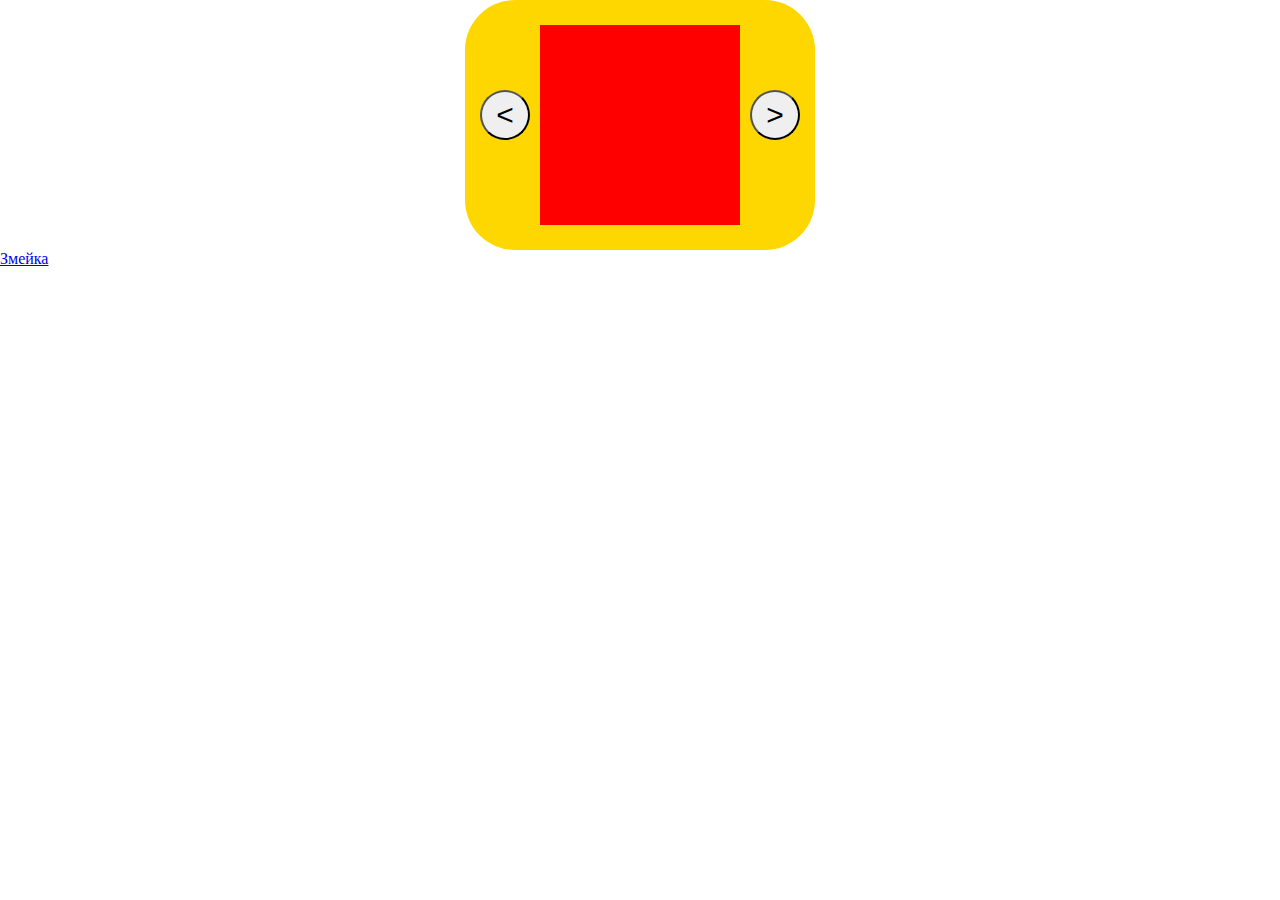
<file: H14/index.html>
<!DOCTYPE html>
<html lang="en">
<head>
    <meta charset="UTF-8">
    <meta name="viewport" content="width=device-width, initial-scale=1.0">
    <title>H14</title>
    <link rel="stylesheet" href="css/manu.css">
    
</head>
<body>
    <div class="conteiner">      
        <div class="conteiner__button">
            <button class="priv"><</button>
            <button class="next">></button>
            
        </div>  
        <div class="scrol" style="right:0px">            
            <div style="background-color:red;" class="box"></div>
            <div style="background-color:blue;" class="box"></div>
            <div style="background-color:blueviolet;" class="box"></div>
            <div style="background-color:green;" class="box"></div>
        </div>
    </div>
   <a href="./second.html">Змейка</a>
</body>
    <script src="js/app.js"></script>
    <script src="js/snacke.js"></script>
</html>
</file>
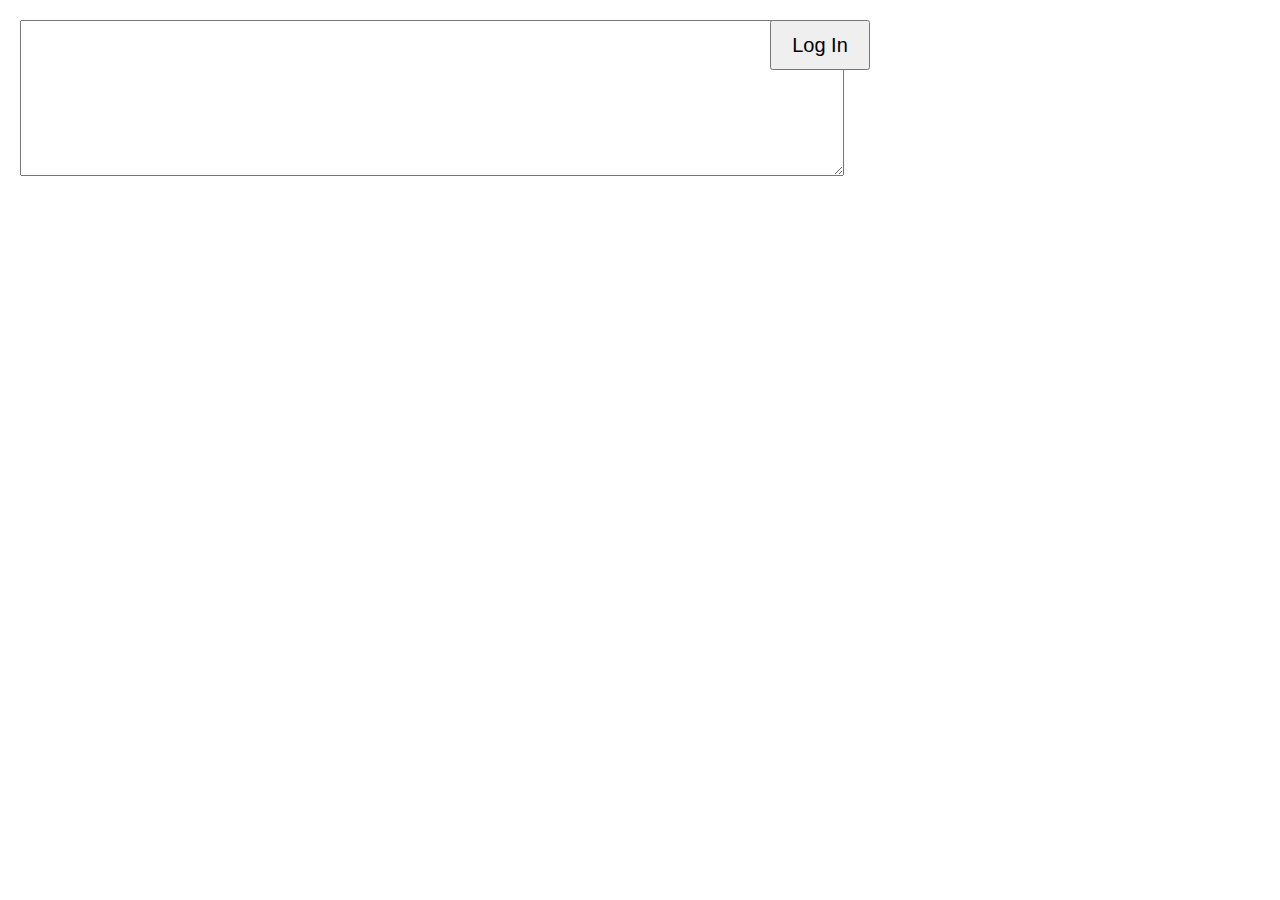
<file: H15/index.htm>
<!DOCTYPE html>
<html lang="en">

<head>
    <meta charset="UTF-8">
    <meta name="viewport" content="width=device-width, initial-scale=1.0">
    <link rel="stylesheet" href="css/manu.css">
    <title>H15</title>
</head>

<body>
    <div class="textarea">
        <textarea id="textarea" cols="100" rows="10"></textarea>
    </div>

    <button class="modal__log_in">Log In</button>
    <!-- <button id="check"></button> -->

    <div id="modail" class="log_in">
        <div class="log_in__box">
            <div>
                <div class="log_in__box__input">
                    <input placeholder="Логин" class="log_in__user_name" type="text">
                    <input placeholder="Пароль" class="log_in__user_pass" type="text">
                </div>
                <button class="log_in__button">Log In</button>
            </div>
        </div>
    </div>
</body>

<script  src="js/index.js"></script>

</html>
</file>
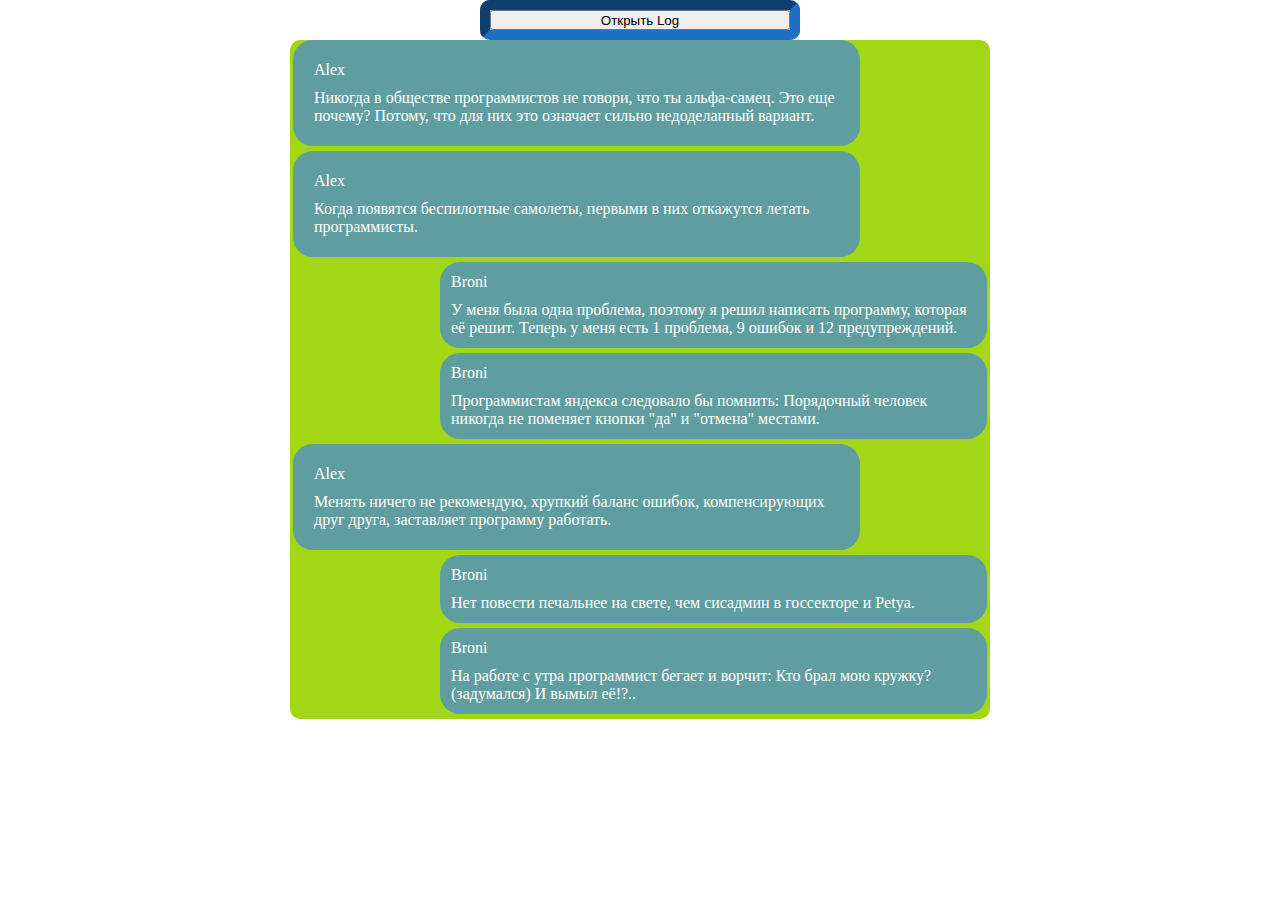
<file: H8/index.html>
<!DOCTYPE html>
<html lang="en">
<head>
    <meta charset="UTF-8">
    <meta name="viewport" content="width=device-width, initial-scale=1.0">
    <title>H8</title>
    <link rel="stylesheet" href="css/manu.css">
    
</head>
<body>
    <div class="calculator">
        <div class="calculator__log">
            <div class="calculator__log__operation">
                
            </div>
            <div class="calculator__log__result"></div>
        </div>
        <button class="calculator__button_log" id="log"></button>

    </div>

    <div class="chet">
        <div class="chet__message"></div>
    </div>
        <!-- 1 задание -->
    <script>        
    let calculatorLog = [
        {operation: "1+2+(3/3)",result: "4"},
        {operation: "54+38",result: "92"},
        {operation: "(23+35)/2",result: "27"},
        {operation: "2*2*2*2",result: "16"},
        {operation: "(35675+25400)/4",result: "15268,75"},
        ]
    

    let operation = calculatorLog.map(function(item){
        return item.operation
    })         
    console.log(operation);


    let result = calculatorLog.map(function(item){
        return item.result;           
    })
    console.log(result);

    
    const resultLog = document.querySelector(".calculator__log__result");
    const buttonLog = document.querySelector("#log");
    const operationLog = document.querySelector(".calculator__log__operation");

    let toggel = true;

    buttonLog.innerHTML="Открыть Log"

    buttonLog.addEventListener('click', () =>{
        
        if ( toggel == true){

            buttonLog.innerHTML="Закрыть Log"
            
            operationLog.innerHTML=`
            <ul>
                <li>${operation[4]}</li>
                <li>${operation[3]}</li>
                <li>${operation[2]}</li>
                <li>${operation[1]}</li>
                <li>${operation[0]}</li>
            </ul>`

            resultLog.innerHTML= `<ul>
                <li>${result[4]}</li>
                <li>${result[3]}</li>
                <li>${result[2]}</li>
                <li>${result[1]}</li>
                <li>${result[0]}</li>
            </ul>`
            
            
            
            
            return toggel= false;
        } else {
            buttonLog.innerHTML="Открыть Log"
            operationLog.innerHTML=""
            resultLog.innerHTML=""
            
            return toggel=true;
        }
    });
</script>

<script>
    let arrChet = [{user: 'Alex', message: 'Никогда в обществе программистов не говори, что ты альфа-самец. Это еще почему? Потому, что для них это означает сильно недоделанный вариант.', isMyMessage: false},
    {user: 'Alex', message: 'Когда появятся беспилотные самолеты, первыми в них откажутся летать программисты.', isMyMessage: false},
    {user: 'Broni', message: 'У меня была одна проблема, поэтому я решил написать программу, которая её решит. Теперь у меня есть 1 проблема, 9 ошибок и 12 предупреждений.', isMyMessage: true},    
    {user: 'Broni', message: 'Программистам яндекса следовало бы помнить: Порядочный человек никогда не поменяет кнопки "да" и "отмена" местами.', isMyMessage: true},
    {user: 'Alex', message: 'Менять ничего не рекомендую, хрупкий баланс ошибок, компенсирующих друг друга, заставляет программу работать.', isMyMessage: false},
    {user: 'Broni', message: 'Нет повести печальнее на свете, чем сисадмин в госсекторе и Petya.', isMyMessage: true},
    {user: 'Broni', message: 'На работе с утра программист бегает и ворчит: Кто брал мою кружку? (задумался) И вымыл её!?..', isMyMessage: true}]

    let message = document.querySelector(".chet__message");
    
    
    
    
    arrChet.map(function (item){
        if (item.isMyMessage == true){
            message.innerHTML += `<div class="myMesStyle">
                <div class="name">${item.user}</div>
                <div>${item.message}</div>
            </div>
            `

        }else{
            message.innerHTML += `<div class="noMyMesStyle">
                <div class="name">${item.user}</div>
                <div>${item.message}</div>
            </div>
            `
           
        } 
    })
    </script>
    
    
</body>
    
</html>
</file>
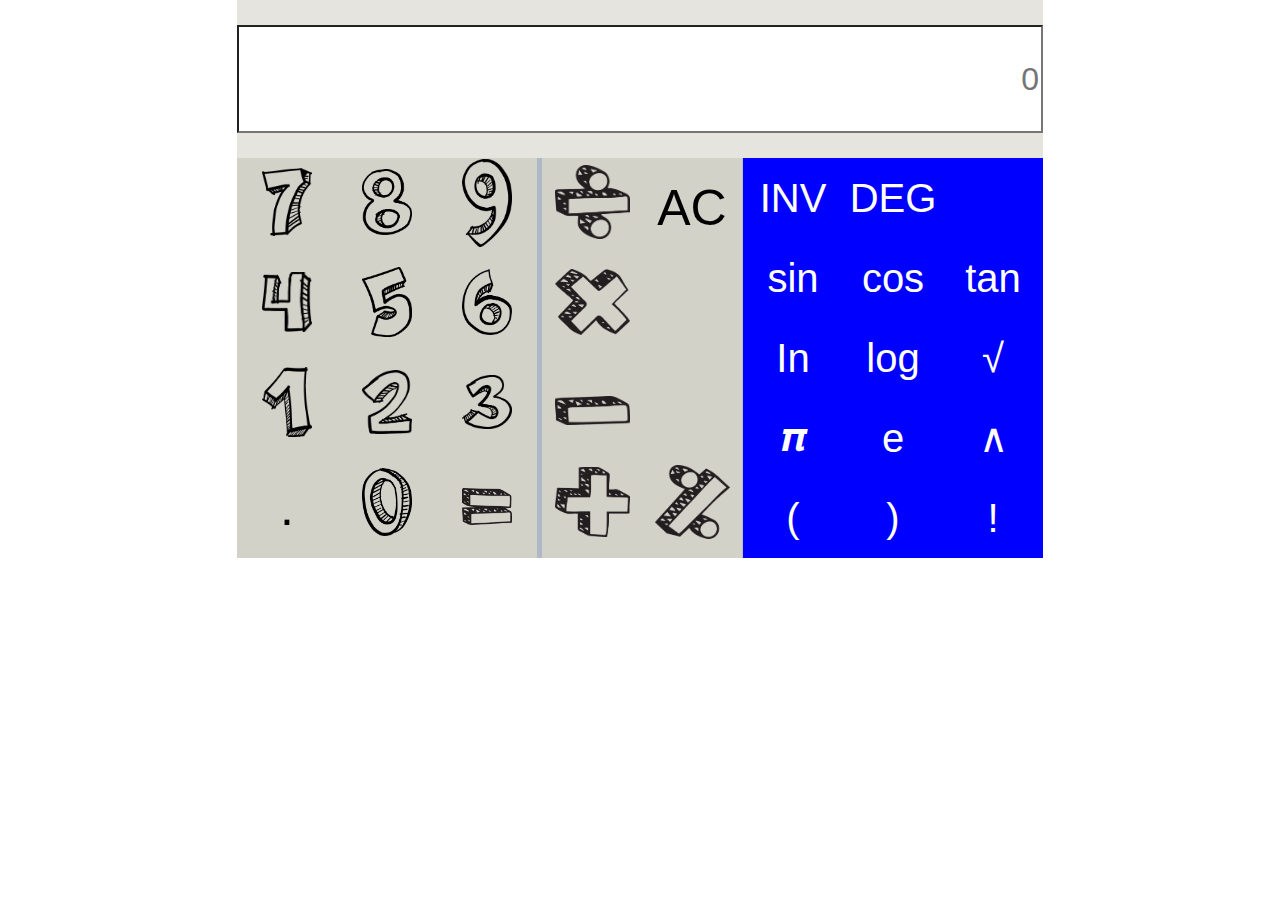
<file: H9/index.html>
<!DOCTYPE html>
<html lang="en">
<head>
    <meta charset="UTF-8">
    <meta name="viewport" content="width=device-width, initial-scale=1.0">
    <title>H9</title>
    <link rel="stylesheet" href="css/mane.css">
</head>
<body>
    <div style="display: flex;">
        <div class="calculator">
            <input type="number" class="scrin" placeholder="0">
            
            <div class="calculator__button">
                <div class="calculator__button__nam">
                    <div>                
                        <button value="7"><img src="src/7.png" alt="7"></button>
                        <button value="4"><img src="src/4.png" alt="4"></button>
                        <button value="4"><img src="src/1.png" alt="1"></button>
                        <button value=".">.</button>
                    </div>
                    <div>                
                        <button value="8"><img src="src/8.png" alt="8"></button>
                        <button value="5"><img src="src/5.png" alt="5"></button>
                        <button value="2"><img src="src/2.png" alt="2"></button>
                        <button value="0"><img src="src/0.png" alt="0"></button>
                    </div>
                    <div>                
                        <button value="9"><img src="src/9.png" alt="9"></button>
                        <button value="6"><img src="src/6.png" alt="6"></button>
                        <button value="3"><img src="src/3.png" alt="3"></button>
                        <button value="="><img src="src/=.png" alt="="></button>
                    </div>
                </div>
                <div class="calculator__button__symbols">
                    <div>                
                        <button value="/"><img src="src/share.png" alt="/"></button>
                        <button value="*"><img src="src/sum.png" alt="*"></button>
                        <button value="-"><img src="src/-.png" alt="-"></button>
                        <button value="+"><img src="src/+.png" alt="+"></button>
                    </div>
                    <div>                
                        <button value="clin">AC</button>
                        <div class="none"></div>
                        <div class="none"></div>
                        <button value="%"><img src="src/%.png" alt="%"></button>
                    </div>
                </div>
                <input type="button" class="calculator__button__dop__slid" value="<"></button>
                <div class="calculator__button__dop">
                    <div>                
                        <button>INV</button>
                        <button>sin</button>
                        <button>In</button>
                        <button>𝝅</button>
                        <button>(</button>
                    </div>
                    <div>                
                        <button>DEG</button>
                        <button>cos</button>
                        <button>log</button>
                        <button>e</button>
                        <button>)</button>
                    </div>
                    <div>                
                        <div class="none1"></div>
                        <button>tan</button>
                        <button>√</button>
                        <button>∧</button>
                        <button>!</button>
                    </div>
                </div>
            
            </div>
        </div>
    </div>
    
    </script>
    
</body>
    <script src="js/calcul.js"></script>
</html>
</file>
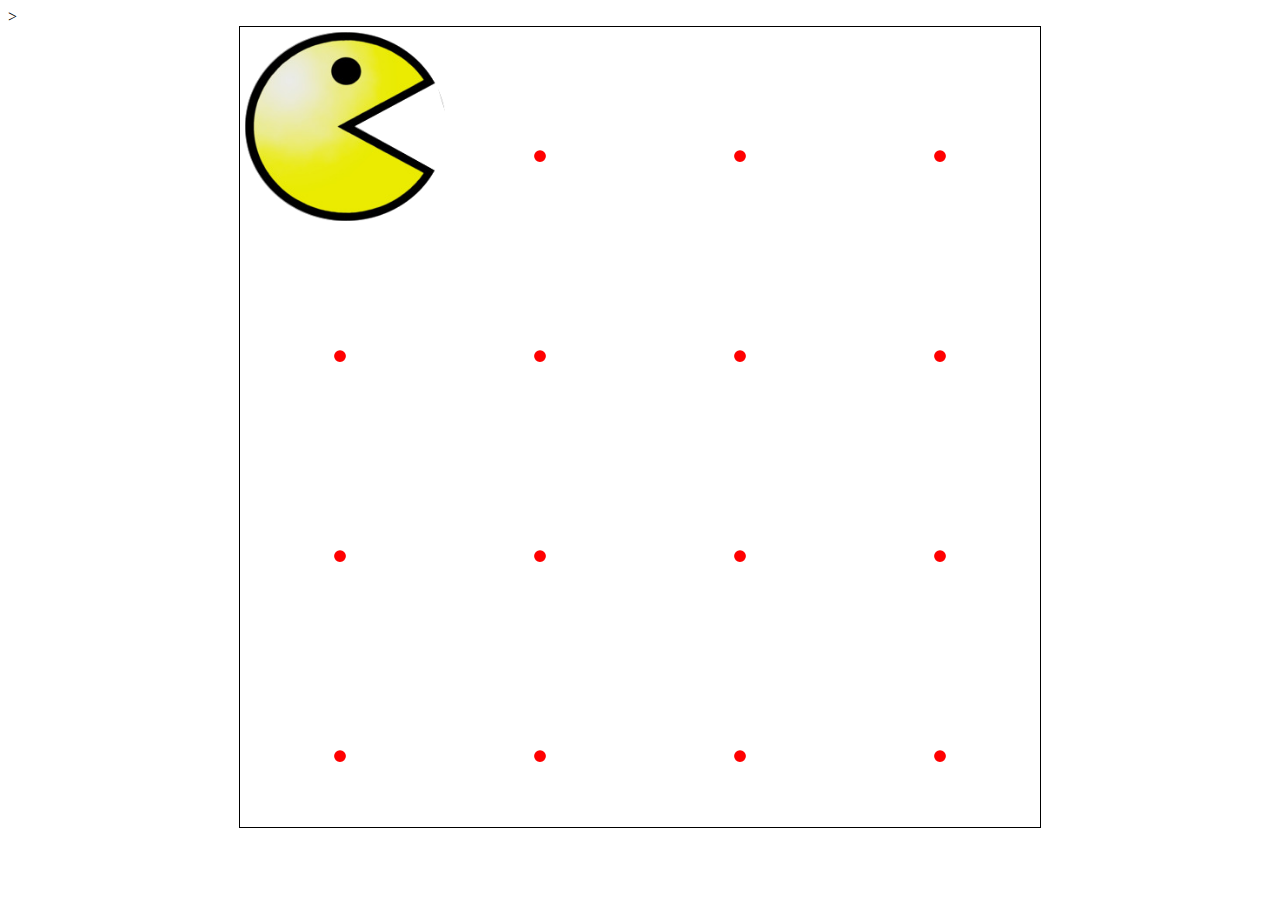
<file: H14/second.html>
<!DOCTYPE html>
<html lang="en">
<head>
    <meta charset="UTF-8">
    <meta name="viewport" content="width=device-width, initial-scale=1.0">
    <title>H14</title>
    <link rel="stylesheet" href="css/snacke.css">
    >
</head>
<body>
    <div class="display">
        <div id="packman" style="top:0px; left: 0px;"><img src="src/packman.png"  ></img></div>
        <div>            
            <div id="1">.</div>
            <div id="5">.</div>
            <div id="9">.</div>
            <div id="13">.</div>
        </div>
        <div>
            <div id="2">.</div>
            <div id="6">.</div>
            <div id="10">.</div>
            <div id="14">.</div>
        </div>
        <div>
            <div id="3">.</div>
            <div id="7">.</div>
            <div id="11">.</div>
            <div id="15">.</div>
        </div>
        <div>
            <div id="4">.</div>
            <div id="8">.</div>
            <div id="12">.</div>
            <div id="16">.</div>
        </div>
    </div>    
</body>
<script src="js/snacke.js"></script>
</html>
</file>
<file: H14/css/manu.css>
body{
    margin:0;
    padding:0;
    
}

.conteiner{
    display: flex;
    width: 350px;
    height: 250px;
    margin:0 auto;   
    background-color: gold;
    overflow: hidden;
    border-radius: 50px;
    
}

.scrol{
    display: flex;
    position: relative;
    width: 1000000px; 
    align-items: center;  
    transition:right 250ms;
    right: 0px;
}

.box{
    width: 200px;
    height: 200px;
    margin: 0px 75px;    
    
}

.conteiner__button{
    position: absolute;
    z-index: 1;
    display: flex;
    width: 320px;
    justify-content: space-between;
    margin: 90px 15px;
}

button{
    position: relative;
    width: 50px;
    height: 50px;
    border-radius: 25px;
    user-select: none;
    outline: none;
    font-size: 30px;
    z-index: 1;    
}
</file>
<file: H15/css/manu.css>
body{
    margin: 0;
    padding: 0;
    display: flex;
}

.textarea{
    margin-top: 20px;
    margin-left: 20px;
    width: 750px;
}

.log_in{
    display: none;
}

.log_in__on{
    display: flex;
    position: fixed;
    background-color: #00000098;
    width: 100%;
    height: 100%;
}



.log_in__box{
    position: relative;
    top:20%;
    left: 40%;
}

.log_in__box>div{
    display: flex;
    flex-direction: column;
    width: 300px;
    height: 200px;
    position: absolute;
    background-color: brown;
    border-radius: 20px;
}

.modal__log_in{
    width:100px;
    height: 50px;
    margin-top: 20px;
    font-size: 20px;
}


.log_in__button{
    position: relative;
    width: 100px;
    top:80px;
    left: 100px;   
}

.log_in__box__input{
    position: relative;
    top:60px;
    left: 60px;
}

.log_in__user_name{
    margin-bottom: 10px;
}
</file>
<file: H8/css/manu.css>
body{
    margin:0;
    padding: 0;
}

.calculator{
    width: 300px;
    display: flex;
    flex-direction: column;
    margin: 0 auto;
    border: 10px inset #1d70c3;
    border-radius: 10px;
}

.calculator__log{
    width: 300px;
    display: flex;    
}

.calculator__log__operation{
    width: 300px;
    height: 100%;    
}

.calculator__log__operation>ul{
    list-style:none;
}

.calculator__log__result{
    width: 300px;
    height: 100%;    
}

.calculator__log__result>ul{
    list-style:none;
}

.calculator__button_log{
    width: px;
    height: 20px;
}

.chet{
    display: flex;
    flex-direction: column;
    margin:0 auto;
    width: 700px;
}



.chet__message{
    width: 700px;
    display: flex;
    flex-direction:column ;
    background-color: #a3d614;
    justify-content: flex-end;
    border-radius: 10px;
}

.myMesStyle{
    display: flex;
    flex-direction: column;
    background-color: cadetblue;
    border-radius: 5px;
    width: 75%;
    color: white;
    margin-bottom: 5px;
    position: relative;
    left: 150px;
    padding:10px;
    border-radius: 20px;
    border: 1px solid transparent;
    word-wrap: break-word;
    
}

.noMyMesStyle{
    display: flex;
    flex-direction: column;
    background-color: cadetblue;
    border-radius: 5px;
    width: 75%;
    color: white;
    margin-bottom: 5px;
    padding:20px;
    border-radius: 20px;
    border: 1px solid transparent;
    margin-left: 3px;
    word-wrap: break-word;
}

.name{
    margin-bottom: 10px;
}
</file>
<file: H9/css/mane.css>
body{
    margin:0;
    padding:0;
}

input[type="number"]::-webkit-inner-spin-button,
input[type="number"]::-webkit-outer-spin-button {
  -webkit-appearance: none;
  -moz-appearance: none;
  appearance: none;
  
}

.calculator{
    
    /* background-color: aqua; */
    display: flex;
    flex-direction: column;
    margin: 0 auto;
    background-color: #b1ad9e55;
}



.nan:hover{
    background-color: red;
}

.scrin{
    max-width: 808px;
    width: 798px;    
    height: 100px;
    font-size: 32px;
    padding: 2px;
    margin: 25px 0px 0px 0px;
    text-align: right;
    appearance: none;
    user-select: none;
    
}

.calculator__button{
    display: flex;    
    max-width:1500px;
    flex-direction: row;
}

.calculator__button__nam{
    display: flex;
    flex-direction: row;
    margin:25px 0px 0px 0px
}

.calculator__button__nam>div{
    display: flex;
    flex-direction: column;    
}

.calculator__button__nam>div:last-child{
    border-right: 5px solid #5e73a165;   

}

.calculator__button__nam>div>button{
    width: 100px;
    height: 100px;
    font-size: 50px;
    border: none;
    outline: none;
    background-color: #b1ad9e55;
    user-select: none;
}

.none{
    width: 100px;
    height: 100px;
    border: none;
    background-color: #b1ad9e55;
    user-select: none;

}

.calculator__button__nam>div>button:hover{
    background-color: aqua;
    cursor: pointer;
}

.calculator__button__nam>div>button>img{
    width: 50px;

}

.calculator__button__symbols{
    display: flex;
    flex-direction: row;
    margin-top:25px ;
}

.calculator__button__symbols>div{
    display: flex;
    flex-direction: column;
    
}

.calculator__button__symbols>div:last-child{
    border-right: 1px solid #0000002a;   

}

.calculator__button__symbols>div>button{
    width: 100px;
    height: 100px;
    font-size: 50px;
    border: none;
    outline: none;
    background-color: #b1ad9e55;
}
.calculator__button__symbols>div>button>img{
    width: 75px;
}
.calculator__button__symbols>div>button:hover{
    background-color: aqua;
    cursor: pointer;
}

.calculator__button__dop{
    display: flex;
    flex-direction: row;
    margin:25px 0px 0px 0px
}

.calculator__button__dop>div{
    display: flex;
    flex-direction: column;
    
}

.calculator__button__dop>div>button{
    width: 100px;
    height: 80px;
    font-size: 40px;
    border: none;
    outline: none;
    background-color: blue;
    color: white;
}
.calculator__button__dop>div>button:hover{
    background-color: aqua;
    cursor: pointer;
}

.none1{
    width: 100px;
    height: 80px;
    border: none;
    background-color: blue;
}

.calculator__button__dop>div>button>img{
    width: 50px;

}

.calculator__button__dop__slid{
    display: none;

}

@media(max-width:320px){
    .calculator{
        width: 320px;
        min-width: 326px;
    }

    .scrin{
        width: 318px;
    }


    .calculator__button__nam>div>button{
        width: 60px;
        height: 60px;
        font-size: 25px;
    }

    .calculator__button__nam>div>button>img{
        width: 25px;
    }
    .calculator__button__symbols>div>button{
        width: 60px;
        height: 60px;
        font-size: 25px;
    }

    .calculator__button__symbols>div>button>img{
        width: 25px;
    }

    .none{
        width: 60px;
        height: 60px;
    }
    .none1{
        width: 60px;
        height: 48px;
    }

    .calculator__button__dop{
        display: none;
        position:absolute;
    }
    

    .calculator__button__dop>div>button{
        width: 60px;
        height: 48px;
        font-size: 25px;
    }

    .calculator__button__dop__slid{
        display: inline;
        width:30px;
        background-color: blue;
        margin-top:25px;
        outline: none;
        border: none;
        color: white;
    }
    .calculator__button__dop__slid:hover{
        background-color: aqua;
    }
}

.calculator__button__dop_vis{
    display: flex;
}
</file>
<file: H14/css/snacke.css>
.display{
    display: flex;
    width: 800px;
    height: 800px;
    margin: 0 auto;
    position: relative;
    border:1px solid black; 
}

.display>div{
    width: calc(800px / 4);
}
.display>div>div{
    height: calc(800px/4);
    display: flex;
    justify-content: center;
    align-items: center;
    font-size: 100px;
    color:red;
    
}

#packman{
    
    position: absolute;
    top: 0px;
    bottom: 0px;
    left: 0px;
    right:0px;
    transition: 250ms;
}
#packman>img{
    width: 200px;
    margin: 5px;
}
</file>
